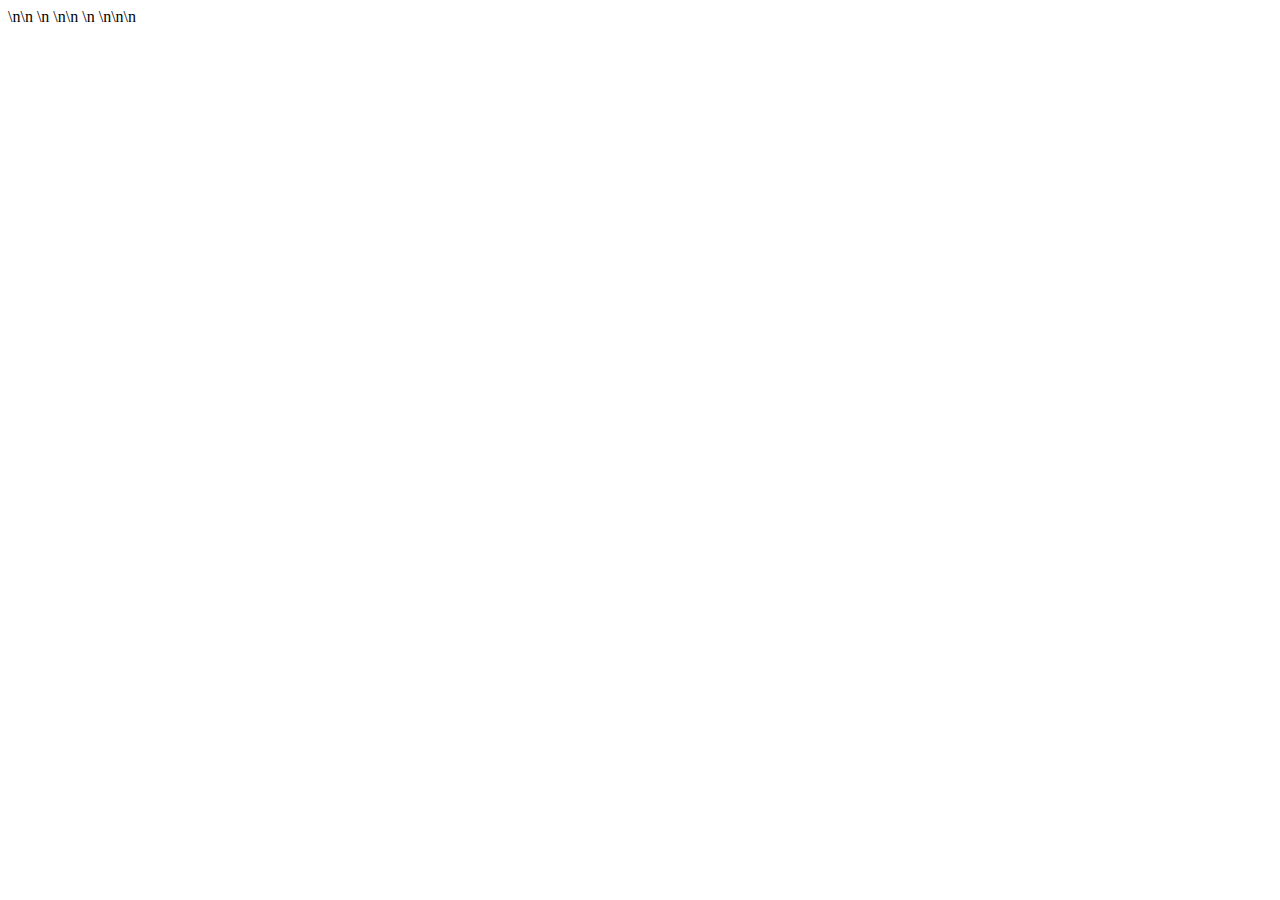
<file: pd_update/ebay_upload/UploadSiteHostedPictures/test.html>
<!DOCTYPE HTML PUBLIC "-//W3C//DTD HTML 4.01 Transitional//EN" "http://www.w3.org/TR/html4/loose.dtd">\n<HTML>\n

<HEAD>\n
    <META http-equiv="Content-Type" content="text/html; charset=iso-8859-1">\n<TITLE>UploadSiteHostedPictures</TITLE>\n
</HEAD>\n

<BODY>\n\n</BODY>\n

</HTML>
</file>
